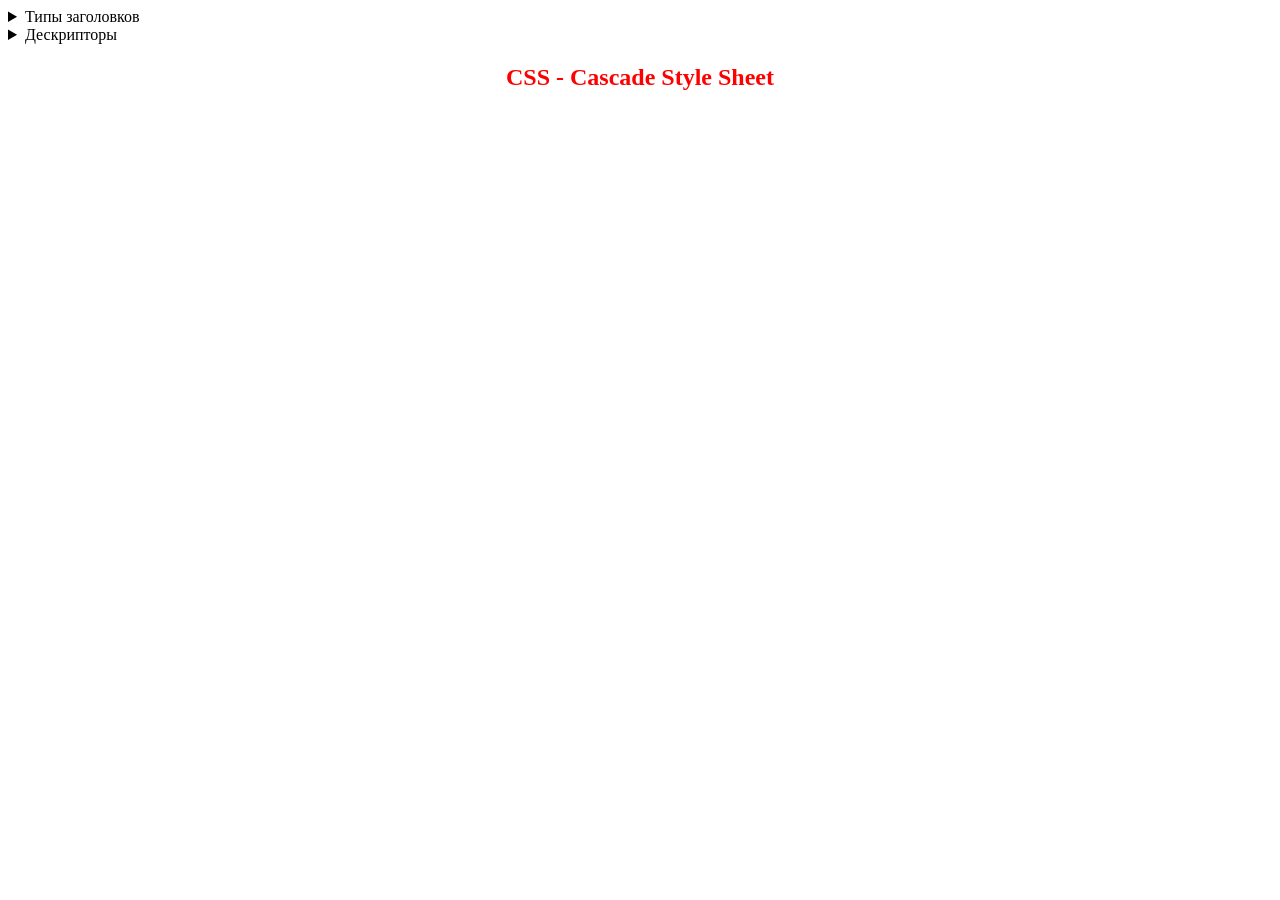
<file: 00-intro/index.html>
﻿<!DOCTYPE html>

<html lang="en" xmlns="http://www.w3.org/1999/xhtml">
<head>
    <meta charset="utf-8">
    <title>HTML lesson 1</title>
    <link rel="icon" href="bitcoin.png">

    <style>
        h2, h4, h6
        {
            text-align:center;
            color:red;
            font-family:'Segoe UI';
        }
        h4
        {
            color:darkgreen;
        }
    </style>

</head>
<body>
    <details>
        <summary>Типы заголовков</summary>
            <h1>Заголовок 1 - заголовок первого уровня может быть только один на странице</h1>
            <h2>Заголовок 2</h2>
            <h3>Заголовок 3</h3>
            <h4>Заголовок 4</h4>
            <h5>Заголовок 5</h5>
            <h6>Заголовок 6</h6>
            <p>Teкст</p>
        
    </details>

    <details>
        <summary>Дескрипторы</summary>
        <h2>Дескрипторы физического форматирования</h2>
        <b><code>&#60;p&#62;</code>(Paragraph)</b>  &#8211; этот дескриптор описывает абзац;<br>
        <b><code>&lt;b&gt;</code>(Bold)</b>       &ndash; <b>делает шрифт жирным;</b><br>
        <b><code>&#60;i&#62;</code>(Italic)</b>     &#8210; <i>делает шрифт курсивным;</i><br>
        <b><code>&#60;u&#62;</code>(Underline)</b>     &#8210; <u>делает шрифт подчёркнутым;</u><br>
        <b><code>&#60;tt&#62;</code>(Teletype text)</b>     &#8210; <tt>делает шрифт моноширинным;</tt><br>
        <b><code>&#60;sup&#62;</code>(Superscript)</b>     &#8210; верхний <sup>индекс;</sup><br>
        <b><code>&#60;sub&#62;</code>(Substrict)</b>     &#8210; нижний <sub>индекс;</sub><br>
        <b><code>&#60;pre&#62;</code>(Preformatted)</b>     &#8210;  <pre>этот дескриптор создаёт предформатированный текст 
            в котором сохраняются отступы 
            и переносы строк;
            Кроме того, <b>предформатированный текст</b> всегда отображается <b>моноширинным</b> шрифтом</pre><br>
        <hr>
        <h2>Дескрипторы логического форматирования</h2>
        <strong><code>&#60;strong&#62;</code>(Bold)</strong> &#8211; делает шрифт <strong>жирным;</strong><br>
        <strong><code>&#60;em&#62;</code>(Emphasize)</strong> &#8211; делает шрифт <em>курсивным;</em><br>
        <strong><code>&#60;code&#62;</code>(Mono)</strong> &#8211; делает шрифт <code>моноширинным;</code><br>
        <strong><code>&#60;abbr&#62;</code>(Abbreviation)</strong> &#8211; этим дескриптором желательно выделять <abbr>аббревиатуры</abbr> <br>
        <strong><code>&#60;cite&#62;</code>(Citation)</strong> &#8211; этим дескриптором желательно выделять <cite>цитаты</cite> <br>
    </details>

    <h2>CSS - Cascade Style Sheet</h2>
</body>
</html>
</file>
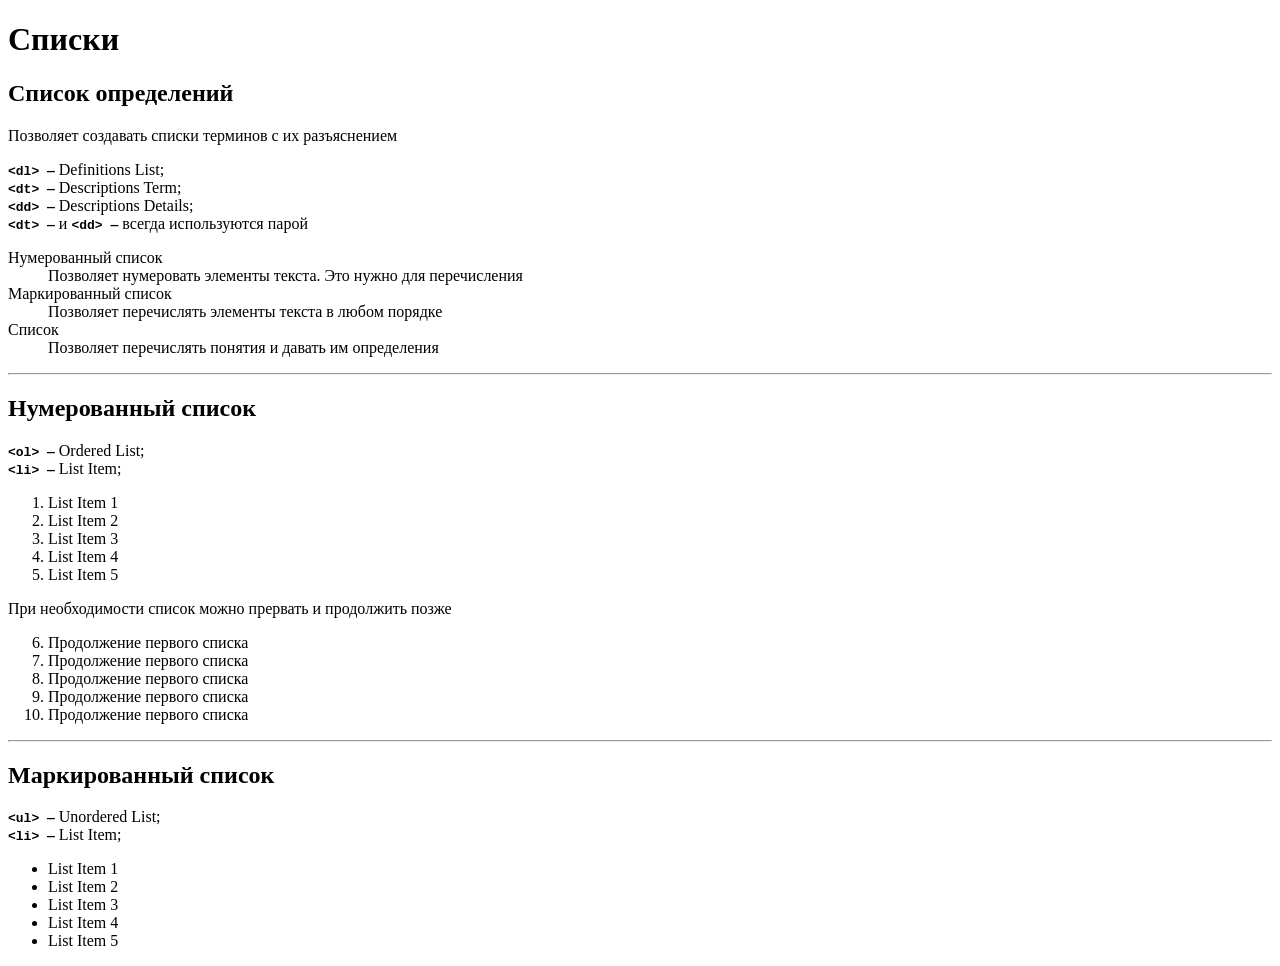
<file: 01-CPU/lists.html>
﻿<!DOCTYPE html>

<html lang="en" xmlns="http://www.w3.org/1999/xhtml">
<head>
    <meta charset="utf-8" />
    <title>Списки</title>
    <style>
        ol
        {
           /* list-style:georgian;*/
        }


    </style>
</head>
<body>
    <h1>Списки</h1>
    <h2>Список определений</h2>
    <p>Позволяет создавать списки терминов с их разъяснением</p>
    <strong><code>&#60;dl&#62; &#8213;</code></strong> Definitions List;<br />
    <strong><code>&#60;dt&#62; &#8213;</code></strong> Descriptions Term;<br />
    <strong><code>&#60;dd&#62; &#8213;</code></strong> Descriptions Details;<br />
    <strong><code>&#60;dt&#62; &#8213;</code></strong> и <strong><code>&#60;dd&#62; &#8213;</code></strong> всегда используются парой<br />
    <dl>
        <dt>Нумерованный список</dt><dd>Позволяет нумеровать элементы текста. Это нужно для перечисления</dd>
        <dt>Маркированный список</dt><dd>Позволяет перечислять элементы текста в любом порядке</dd>
        <dt>Список</dt><dd>Позволяет перечислять понятия и давать им определения</dd>
    </dl>


    <hr />
    <h2>Нумерованный список</h2>
    <strong><code>&#60;ol&#62; &#8213;</code></strong> Ordered List;<br />
    <strong><code>&#60;li&#62; &#8213;</code></strong> List Item;<br />
    <ol>
        <li>List Item 1</li>
        <li>List Item 2</li>
        <li>List Item 3</li>
        <li>List Item 4</li>
        <li>List Item 5</li>

    </ol>
    <p>При необходимости список можно прервать и продолжить позже</p>
    <ol start="6">
        <li>Продолжение первого списка</li>
        <li>Продолжение первого списка</li>
        <li>Продолжение первого списка</li>
        <li>Продолжение первого списка</li>
        <li>Продолжение первого списка</li>
    </ol>
    <hr />
    <h2>Маркированный список</h2>
    <strong><code>&#60;ul&#62; &#8213;</code></strong> Unordered List;<br />
    <strong><code>&#60;li&#62; &#8213;</code></strong> List Item;<br />
    <ul>
        <li>List Item 1</li>
        <li>List Item 2</li>
        <li>List Item 3</li>
        <li>List Item 4</li>
        <li>List Item 5</li>
    </ul>

</body>
</html>
</file>
